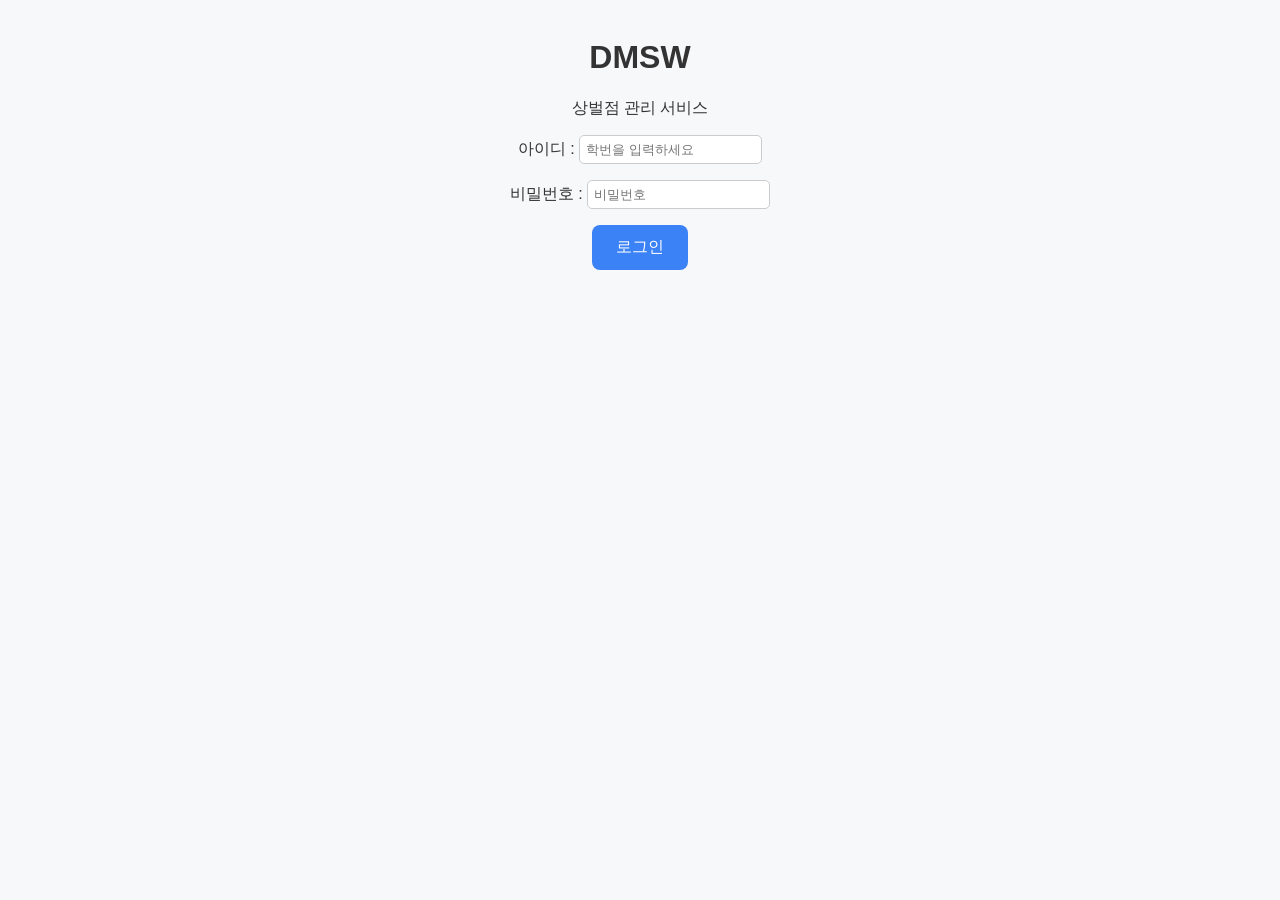
<file: index.html>
<!DOCTYPE html>
<html lang="ko">
<head>
<meta charset="UTF-8">
<!-- 루트 주소로 접속하면 로그인 페이지로 자동 이동 -->
<meta http-equiv="refresh" content="0; url=pages/p1.html">
<title>DMSW 상벌점 관리 서비스</title>
</head>
<body>
  <p>로그인 페이지로 이동 중입니다... <a href="pages/p1.html">바로가기</a></p>
</body>
</html>
</file>
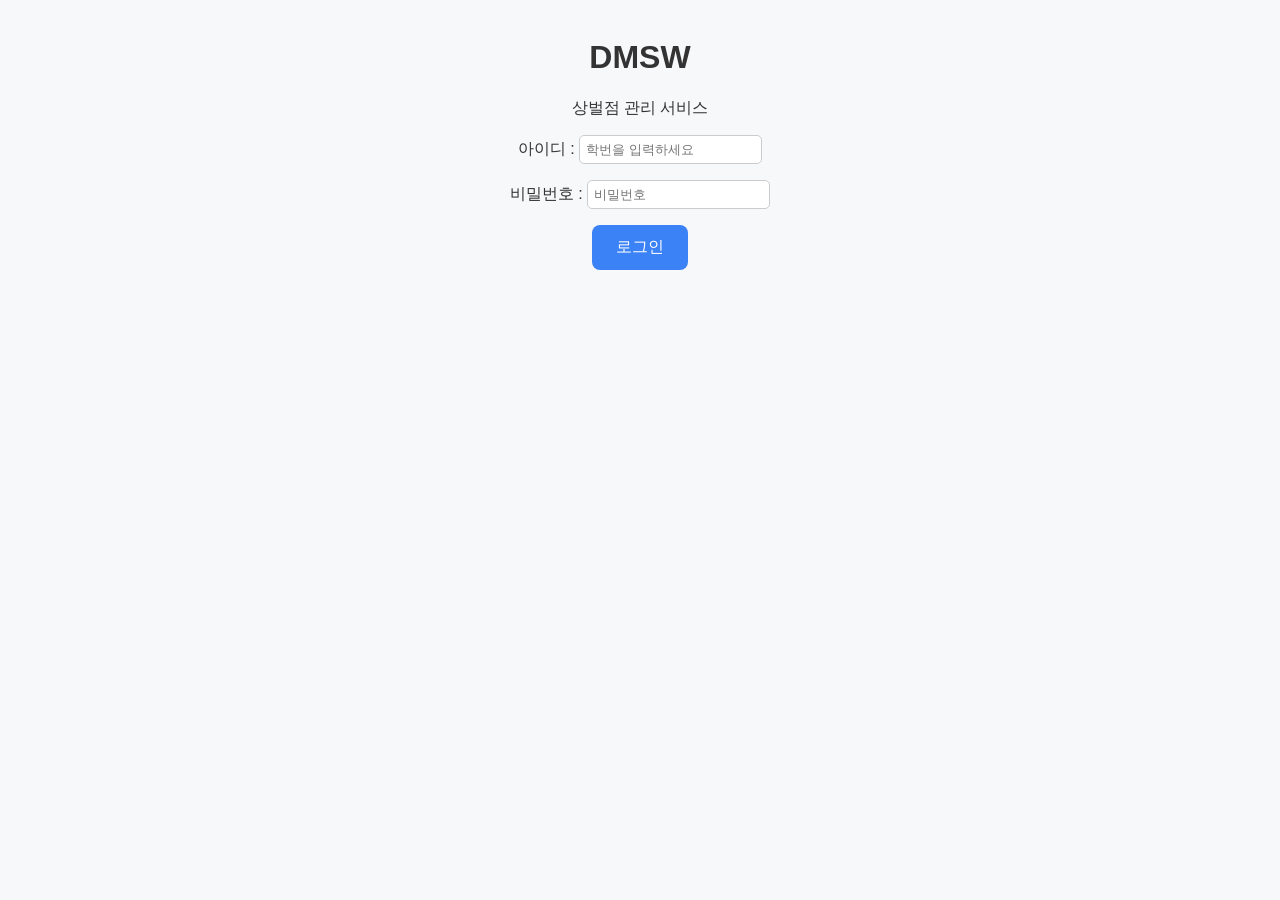
<file: p1.html>
<!DOCTYPE html>
<html lang="ko">
<head>
<meta charset="UTF-8">
<meta name="viewport" content="width=device-width, initial-scale=1.0">
<title>로그인</title>
<link rel="stylesheet" href="style.css">
</head>
<body>

  <center>

    <br>

    <h1>DMSW</h1>
    <p>상벌점 관리 서비스</p>

    <p>아이디 : <input type="text" placeholder="학번을 입력하세요"></p>
    <p>비밀번호 : <input type="password" placeholder="비밀번호"></p>
    <!-- 2개 다 입력만 됨 -->

    <!-- 로그인 버튼 -->
    <a href="p2.html"><button>로그인</button></a>
  </center>

</body>
</html>
</file>
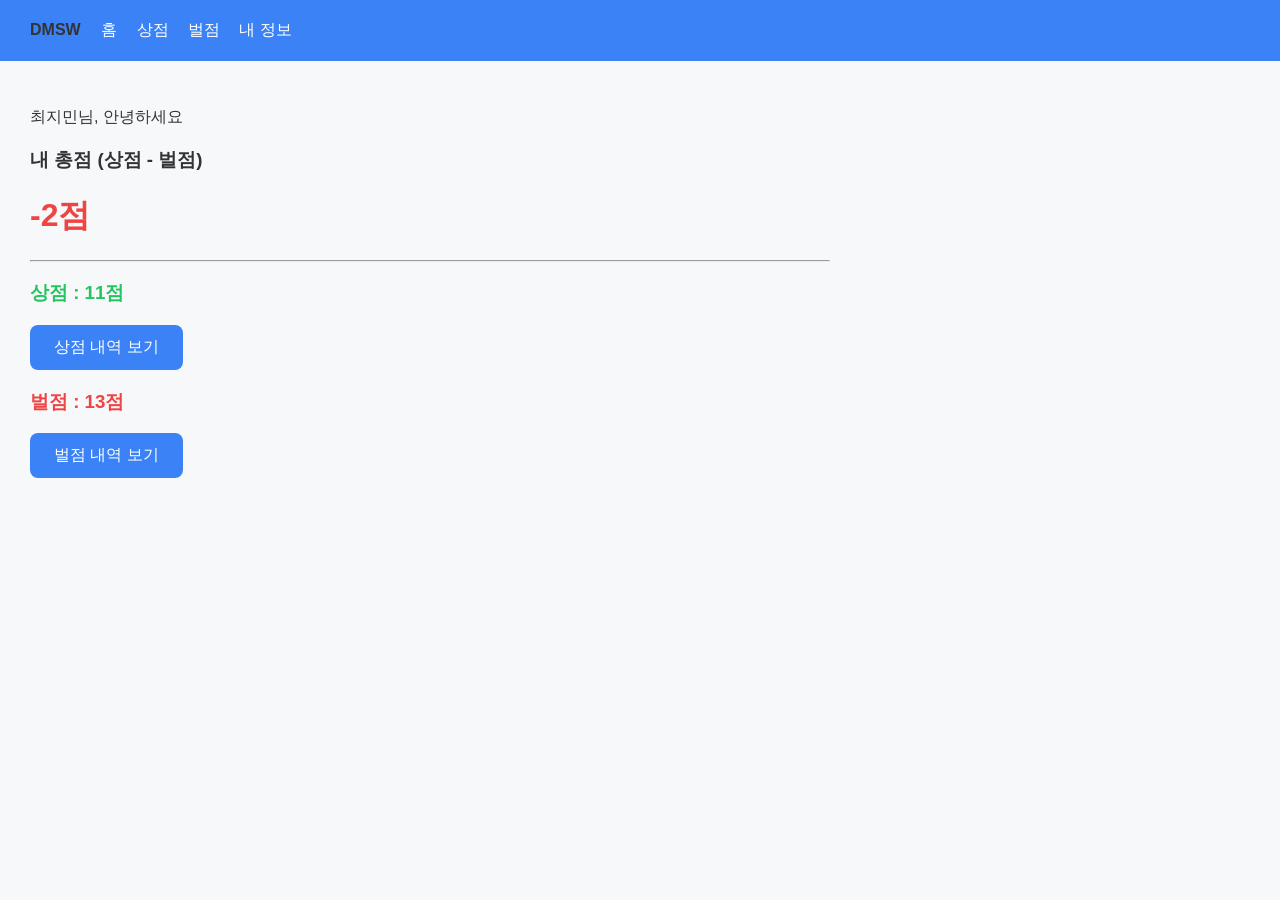
<file: p2.html>
<!DOCTYPE html>
<html lang="ko">
<head>
<meta charset="UTF-8">
<meta name="viewport" content="width=device-width, initial-scale=1.0">
<title>메인페이지</title>
<link rel="stylesheet" href="style.css">
</head>
<body>

  <!-- 상단 메뉴 -->
  <div class="menu">
    <b>DMSW</b>　
    <a href="p2.html">홈</a>
    <a href="p3.html">상점</a>
    <a href="p4.html">벌점</a>
    <a href="p5.html">내 정보</a>
  </div>

  <div class="wrap">
    <p>최지민님, 안녕하세요</p>

    <h3>내 총점 (상점 - 벌점)</h3>
    <h1 class="red">-2점</h1>

    <hr>

    <h3 class="green">상점 : 11점</h3>
    <a href="p3.html"><button>상점 내역 보기</button></a>
    <!-- 상점 페이지로 이동 -->

    <h3 class="red">벌점 : 13점</h3>
    <a href="p4.html"><button>벌점 내역 보기</button></a>
    <!-- 벌점 = -->

  </div>

</body>
</html>
</file>
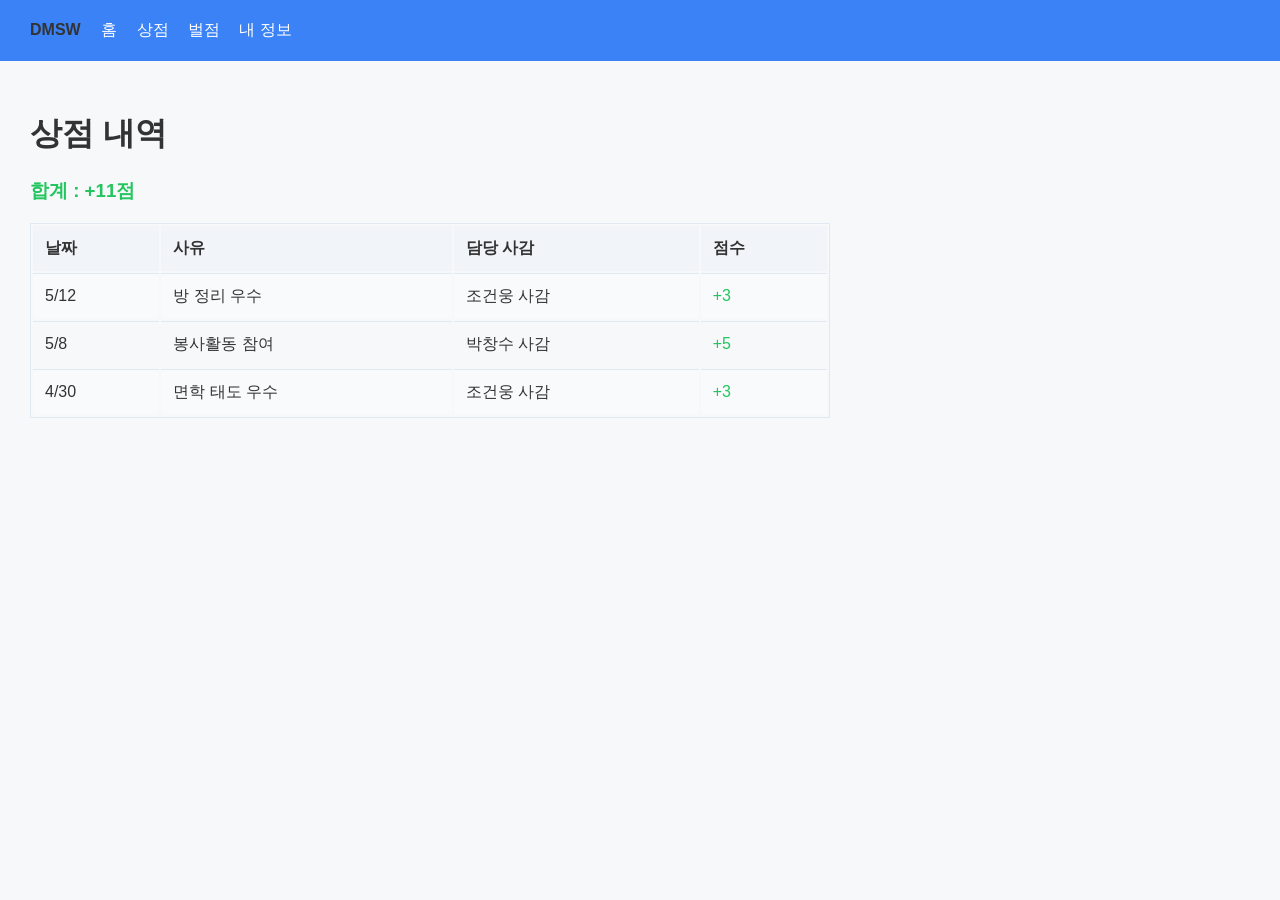
<file: p3.html>
<!DOCTYPE html>
<html lang="ko">
<head>
<meta charset="UTF-8">
<meta name="viewport" content="width=device-width, initial-scale=1.0">
<title>상점</title>
<link rel="stylesheet" href="style.css">
</head>
<body>

  <!-- 상단 메뉴 -->
  <div class="menu">
    <b>DMSW</b>　
    <a href="p2.html">홈</a>
    <a href="p3.html">상점</a>
    <a href="p4.html">벌점</a>
    <a href="p5.html">내 정보</a>
  </div>

  <div class="wrap">
    <h1>상점 내역</h1>
    <h3 class="green">합계 : +11점</h3>

    <table>
      <tr>
        <th>날짜</th>
        <th>사유</th>
        <th>담당 사감</th>
        <th>점수</th>
      </tr>
      <tr>
        <td>5/12</td>
        <td>방 정리 우수</td>
        <td>조건웅 사감</td>
        <td class="green">+3</td>
      </tr>
      <tr>
        <td>5/8</td>
        <td>봉사활동 참여</td>
        <td>박창수 사감</td>
        <td class="green">+5</td>
      </tr>
      <tr>
        <td>4/30</td>
        <td>면학 태도 우수</td>
        <td>조건웅 사감</td>
        <td class="green">+3</td>
      </tr>
    </table>
  </div>

</body>
</html>
</file>
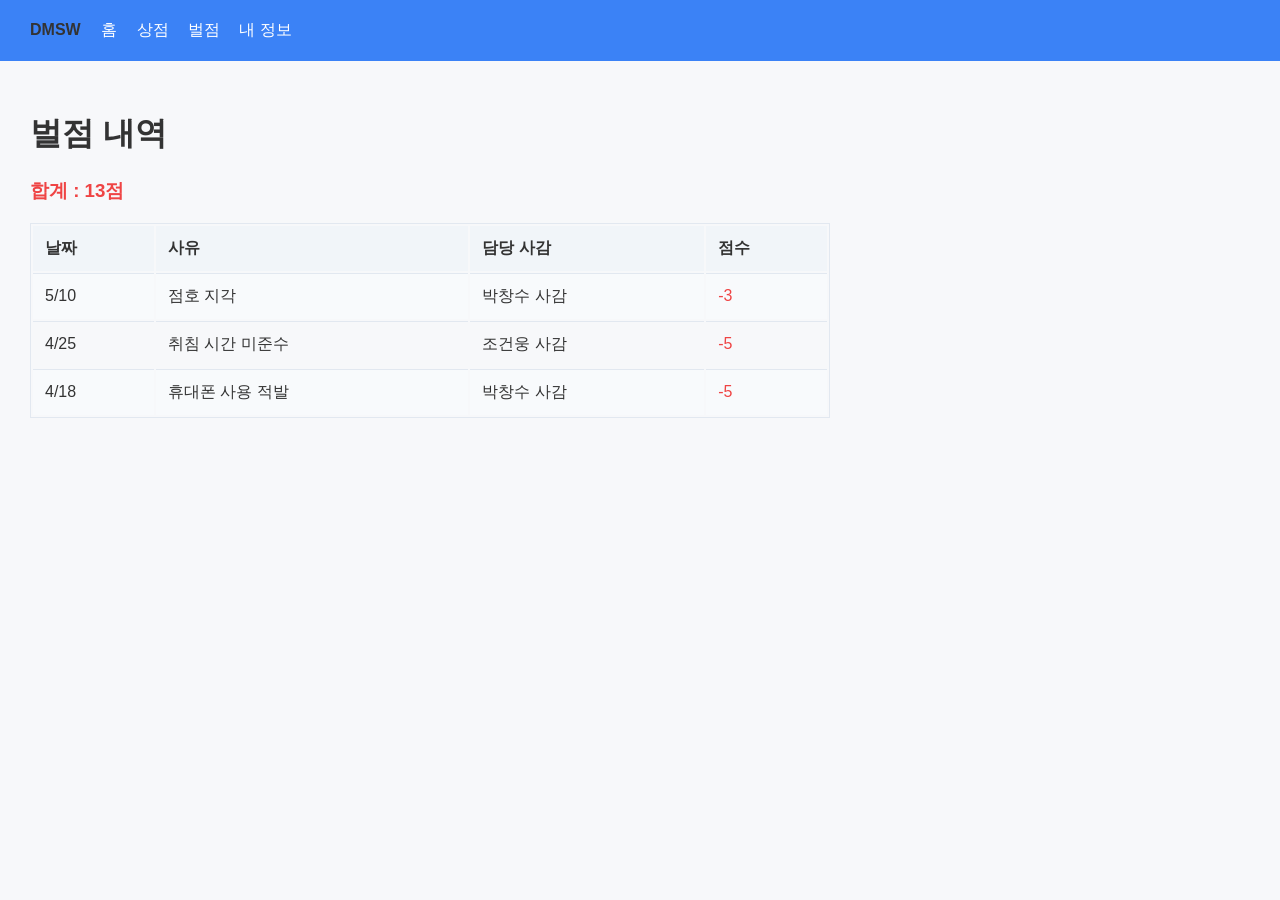
<file: p4.html>
<!DOCTYPE html>
<html lang="ko">
<head>
<meta charset="UTF-8">
<meta name="viewport" content="width=device-width, initial-scale=1.0">
<title>벌점</title>
<link rel="stylesheet" href="style.css">
</head>
<body>

  <!-- 상단 메뉴 -->
  <div class="menu">
    <b>DMSW</b>　
    <a href="p2.html">홈</a>
    <a href="p3.html">상점</a>
    <a href="p4.html">벌점</a>
    <a href="p5.html">내 정보</a>
  </div>

  <div class="wrap">
    <h1>벌점 내역</h1>
    <h3 class="red">합계 : 13점</h3>

    <table>
      <tr>
        <th>날짜</th>
        <th>사유</th>
        <th>담당 사감</th>
        <th>점수</th>
      </tr>
      
      <tr>
        <td>5/10</td>
        <td>점호 지각</td>
        <td>박창수 사감</td>
        <td class="red">-3</td>
      </tr>

      <tr>
        <td>4/25</td>
        <td>취침 시간 미준수</td>
        <td>조건웅 사감</td>
        <td class="red">-5</td>
      </tr>

      <tr>
        <td>4/18</td>
        <td>휴대폰 사용 적발</td>
        <td>박창수 사감</td>
        <td class="red">-5</td>
      </tr>
    </table>
  </div>

</body>
</html>
</file>
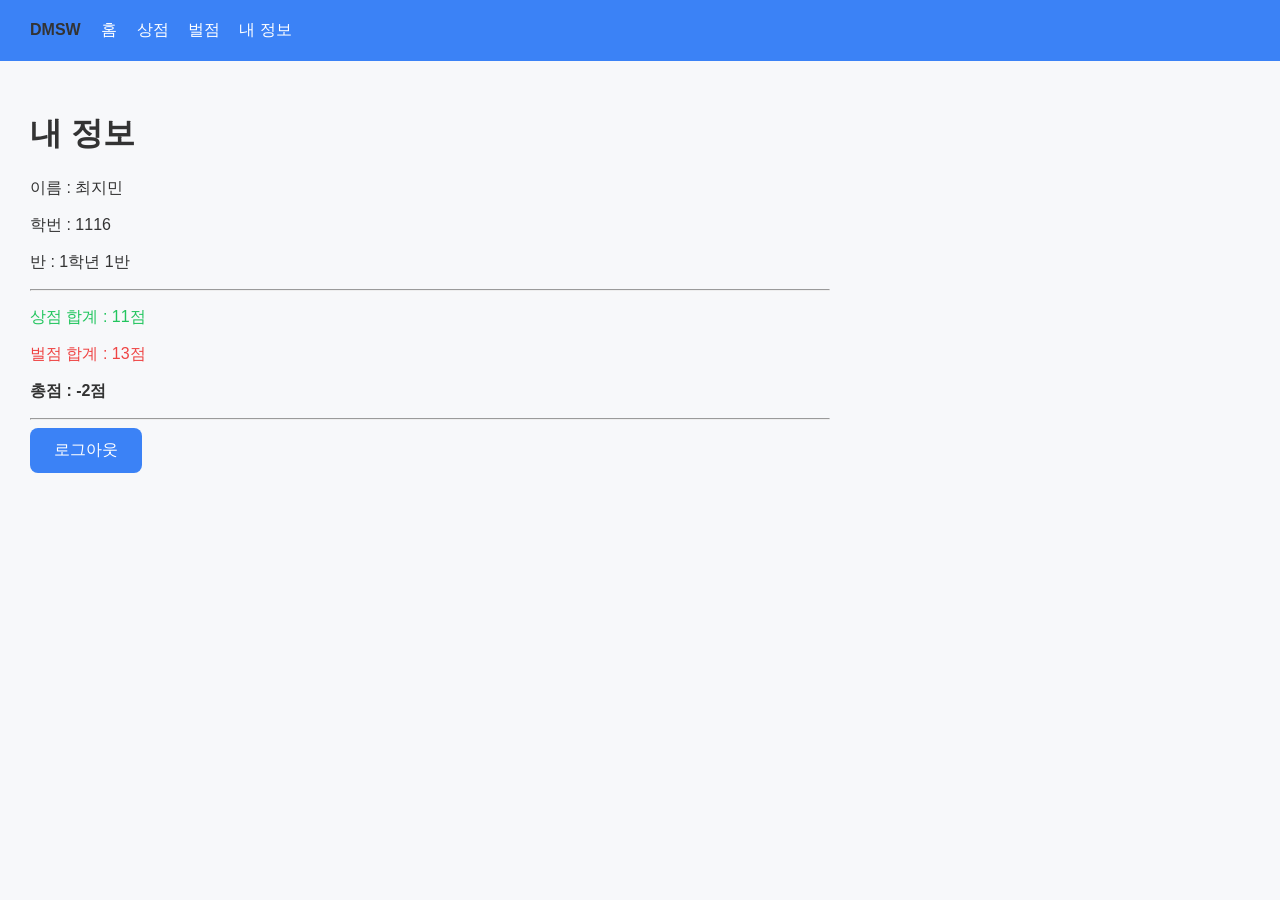
<file: p5.html>
<!DOCTYPE html>
<html lang="ko">
<head>
<meta charset="UTF-8">
<meta name="viewport" content="width=device-width, initial-scale=1.0">
<title>내 정보</title>
<link rel="stylesheet" href="style.css">
</head>
<body>

  <div class="menu">
    <b>DMSW</b>　
    <a href="p2.html">홈</a>
    <a href="p3.html">상점</a>
    <a href="p4.html">벌점</a>
    <a href="p5.html">내 정보</a>
  </div>

  <div class="wrap">
    <h1>내 정보</h1>

    <p>이름 : 최지민</p>
    <p>학번 : 1116</p>
    <p>반 : 1학년 1반</p>

    <hr>

    <p class="green">상점 합계 : 11점</p>
    <p class="red">벌점 합계 : 13점</p>
    <p><b>총점 : -2점</b></p>

    <hr>

    <!-- 누르면 로그인페이지로 -->
    <a href="p1.html"><button>로그아웃</button></a>
  </div>

</body>

</html>
</file>
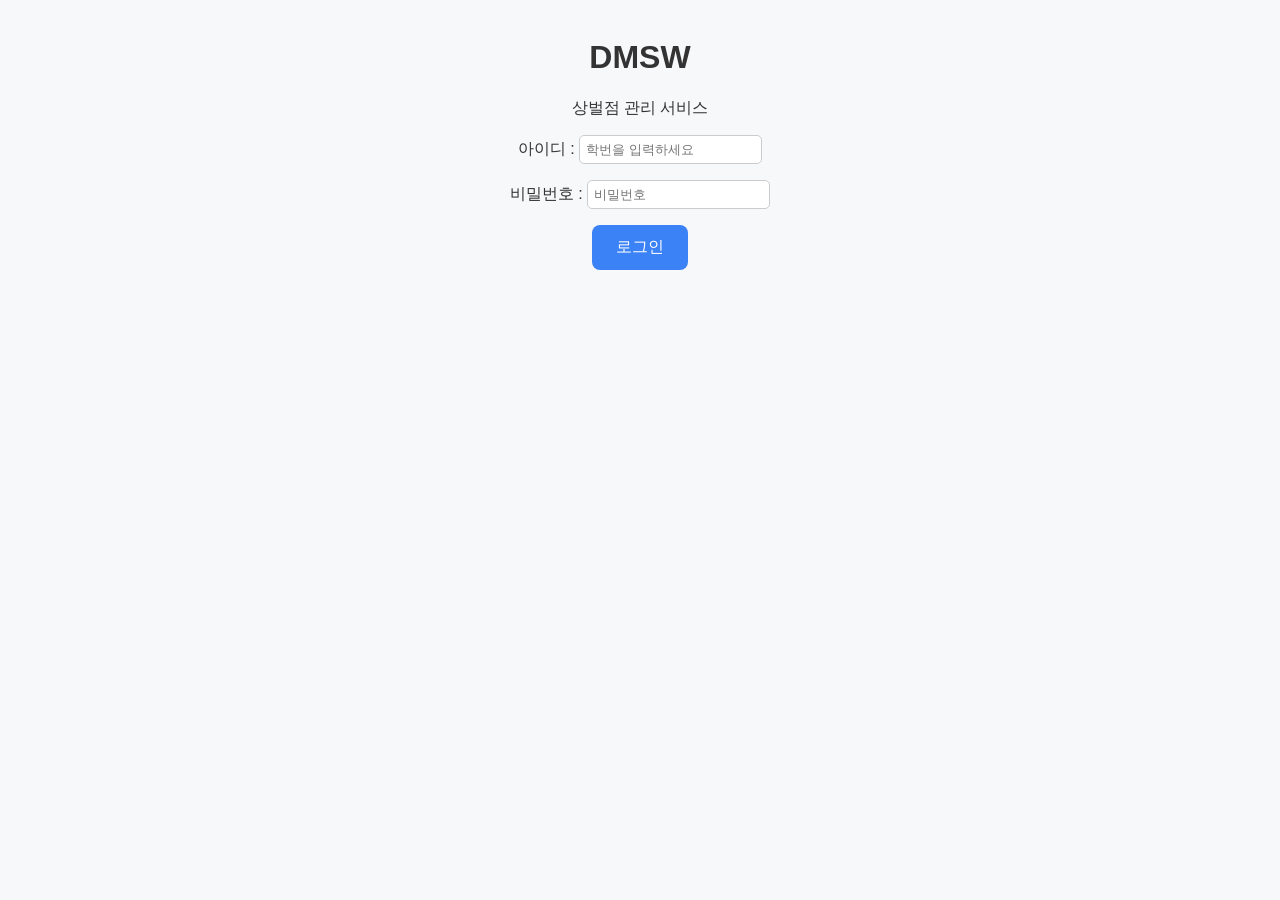
<file: pages/p1.html>
<!DOCTYPE html>
<html lang="ko">
<head>
<meta charset="UTF-8">
<meta name="viewport" content="width=device-width, initial-scale=1.0">
<title>로그인</title>
<link rel="stylesheet" href="../css/style.css">
</head>
<body>

  <center>

    <br>

    <h1>DMSW</h1>
    <p>상벌점 관리 서비스</p>

    <p>아이디 : <input type="text" placeholder="학번을 입력하세요"></p>
    <p>비밀번호 : <input type="password" placeholder="비밀번호"></p>
    <!-- 2개 다 입력만 됨 -->

    <!-- 로그인 버튼 -->
    <a href="p2.html"><button>로그인</button></a>
  </center>

</body>
</html>
</file>
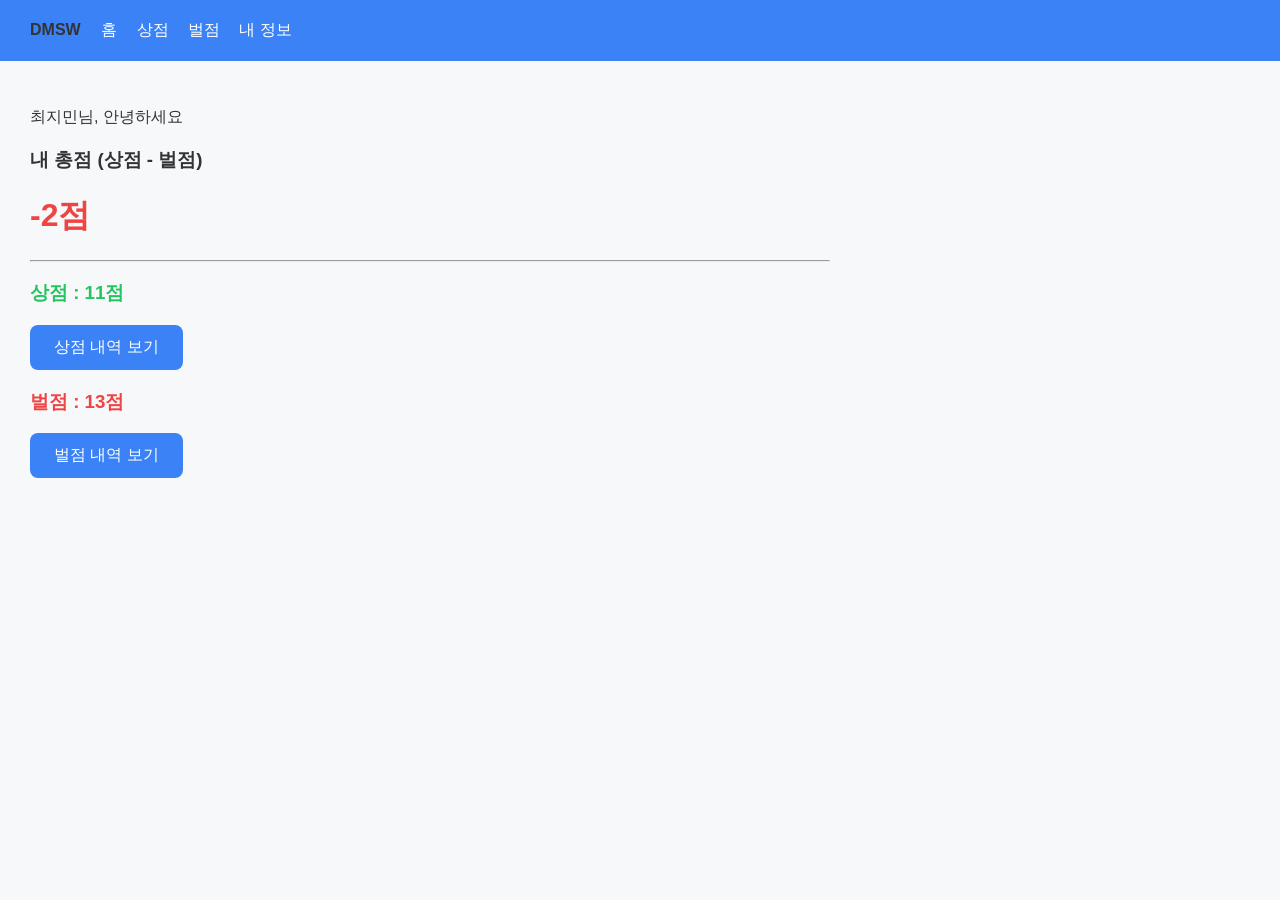
<file: pages/p2.html>
<!DOCTYPE html>
<html lang="ko">
<head>
<meta charset="UTF-8">
<meta name="viewport" content="width=device-width, initial-scale=1.0">
<title>메인페이지</title>
<link rel="stylesheet" href="../css/style.css">
</head>
<body>

  <!-- 상단 메뉴 -->
  <div class="menu">
    <b>DMSW</b>　
    <a href="p2.html">홈</a>
    <a href="p3.html">상점</a>
    <a href="p4.html">벌점</a>
    <a href="p5.html">내 정보</a>
  </div>

  <div class="wrap">
    <p>최지민님, 안녕하세요</p>

    <h3>내 총점 (상점 - 벌점)</h3>
    <h1 class="red">-2점</h1>

    <hr>

    <h3 class="green">상점 : 11점</h3>
    <a href="p3.html"><button>상점 내역 보기</button></a>
    <!-- 상점 페이지로 이동 -->

    <h3 class="red">벌점 : 13점</h3>
    <a href="p4.html"><button>벌점 내역 보기</button></a>
    <!-- 벌점 = -->

  </div>

</body>
</html>
</file>
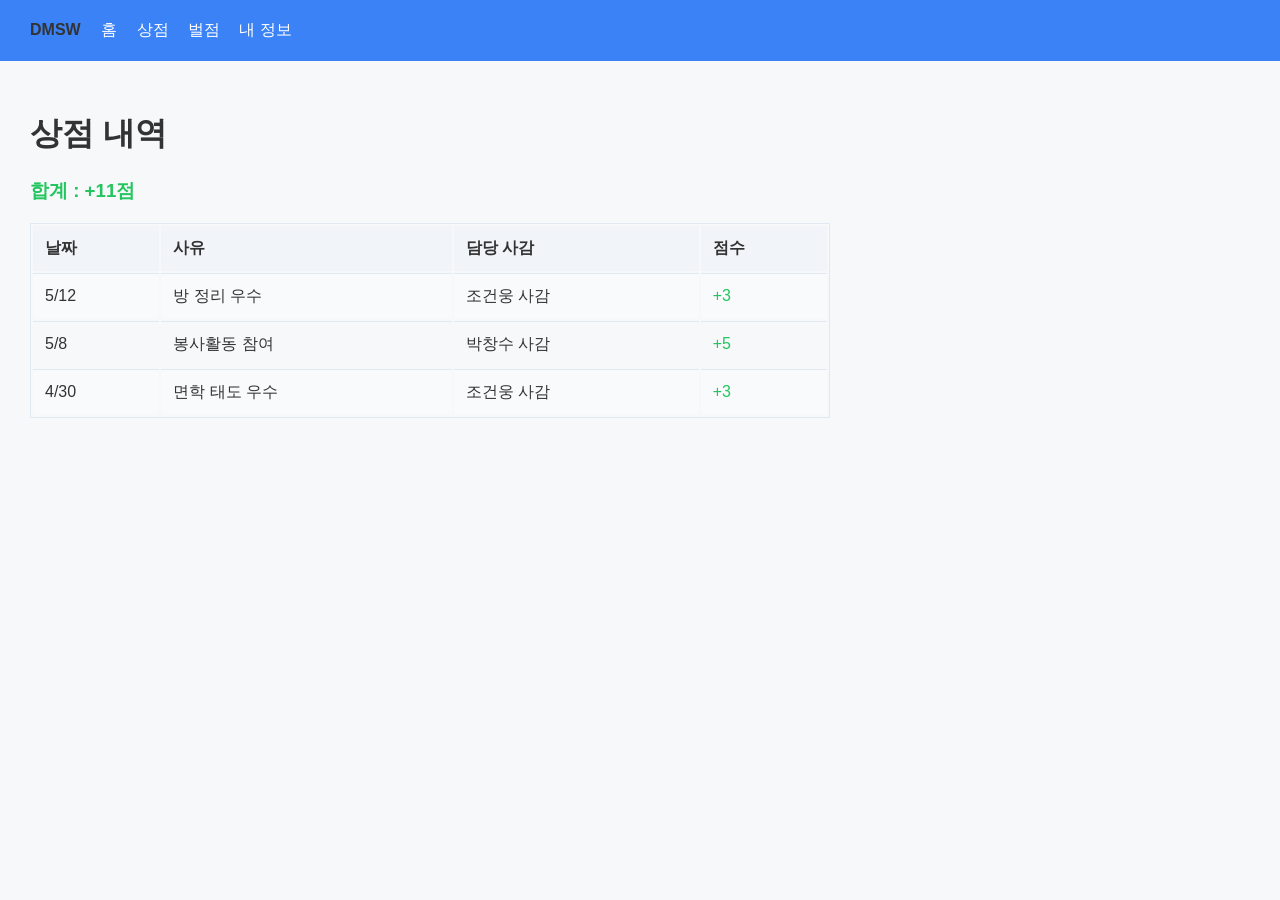
<file: pages/p3.html>
<!DOCTYPE html>
<html lang="ko">
<head>
<meta charset="UTF-8">
<meta name="viewport" content="width=device-width, initial-scale=1.0">
<title>상점</title>
<link rel="stylesheet" href="../css/style.css">
</head>
<body>

  <!-- 상단 메뉴 -->
  <div class="menu">
    <b>DMSW</b>　
    <a href="p2.html">홈</a>
    <a href="p3.html">상점</a>
    <a href="p4.html">벌점</a>
    <a href="p5.html">내 정보</a>
  </div>

  <div class="wrap">
    <h1>상점 내역</h1>
    <h3 class="green">합계 : +11점</h3>

    <table>
      <tr>
        <th>날짜</th>
        <th>사유</th>
        <th>담당 사감</th>
        <th>점수</th>
      </tr>
      <tr>
        <td>5/12</td>
        <td>방 정리 우수</td>
        <td>조건웅 사감</td>
        <td class="green">+3</td>
      </tr>
      <tr>
        <td>5/8</td>
        <td>봉사활동 참여</td>
        <td>박창수 사감</td>
        <td class="green">+5</td>
      </tr>
      <tr>
        <td>4/30</td>
        <td>면학 태도 우수</td>
        <td>조건웅 사감</td>
        <td class="green">+3</td>
      </tr>
    </table>
  </div>

</body>
</html>
</file>
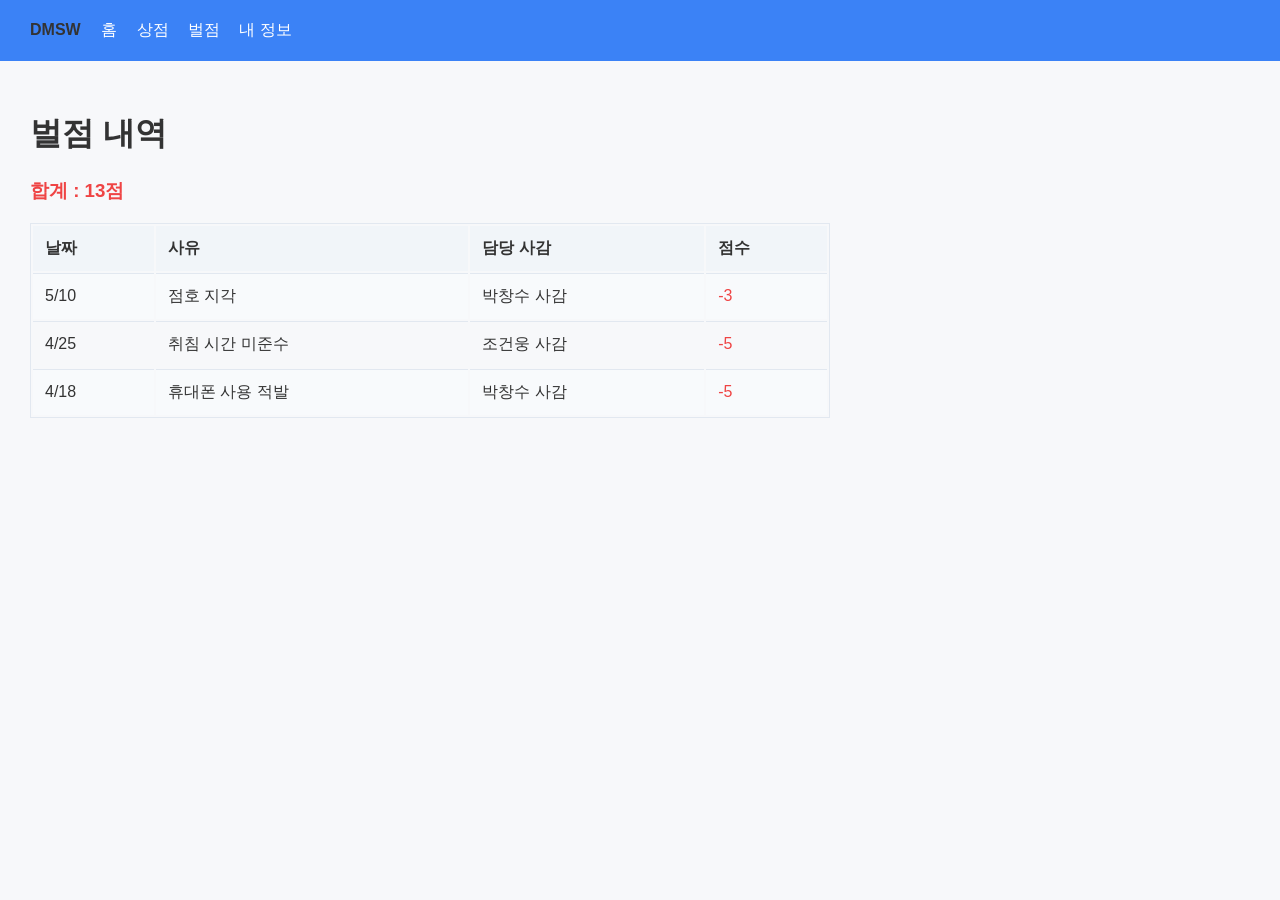
<file: pages/p4.html>
<!DOCTYPE html>
<html lang="ko">
<head>
<meta charset="UTF-8">
<meta name="viewport" content="width=device-width, initial-scale=1.0">
<title>벌점</title>
<link rel="stylesheet" href="../css/style.css">
</head>
<body>

  <!-- 상단 메뉴 -->
  <div class="menu">
    <b>DMSW</b>　
    <a href="p2.html">홈</a>
    <a href="p3.html">상점</a>
    <a href="p4.html">벌점</a>
    <a href="p5.html">내 정보</a>
  </div>

  <div class="wrap">
    <h1>벌점 내역</h1>
    <h3 class="red">합계 : 13점</h3>

    <table>
      <tr>
        <th>날짜</th>
        <th>사유</th>
        <th>담당 사감</th>
        <th>점수</th>
      </tr>
      
      <tr>
        <td>5/10</td>
        <td>점호 지각</td>
        <td>박창수 사감</td>
        <td class="red">-3</td>
      </tr>

      <tr>
        <td>4/25</td>
        <td>취침 시간 미준수</td>
        <td>조건웅 사감</td>
        <td class="red">-5</td>
      </tr>

      <tr>
        <td>4/18</td>
        <td>휴대폰 사용 적발</td>
        <td>박창수 사감</td>
        <td class="red">-5</td>
      </tr>
    </table>
  </div>

</body>
</html>
</file>
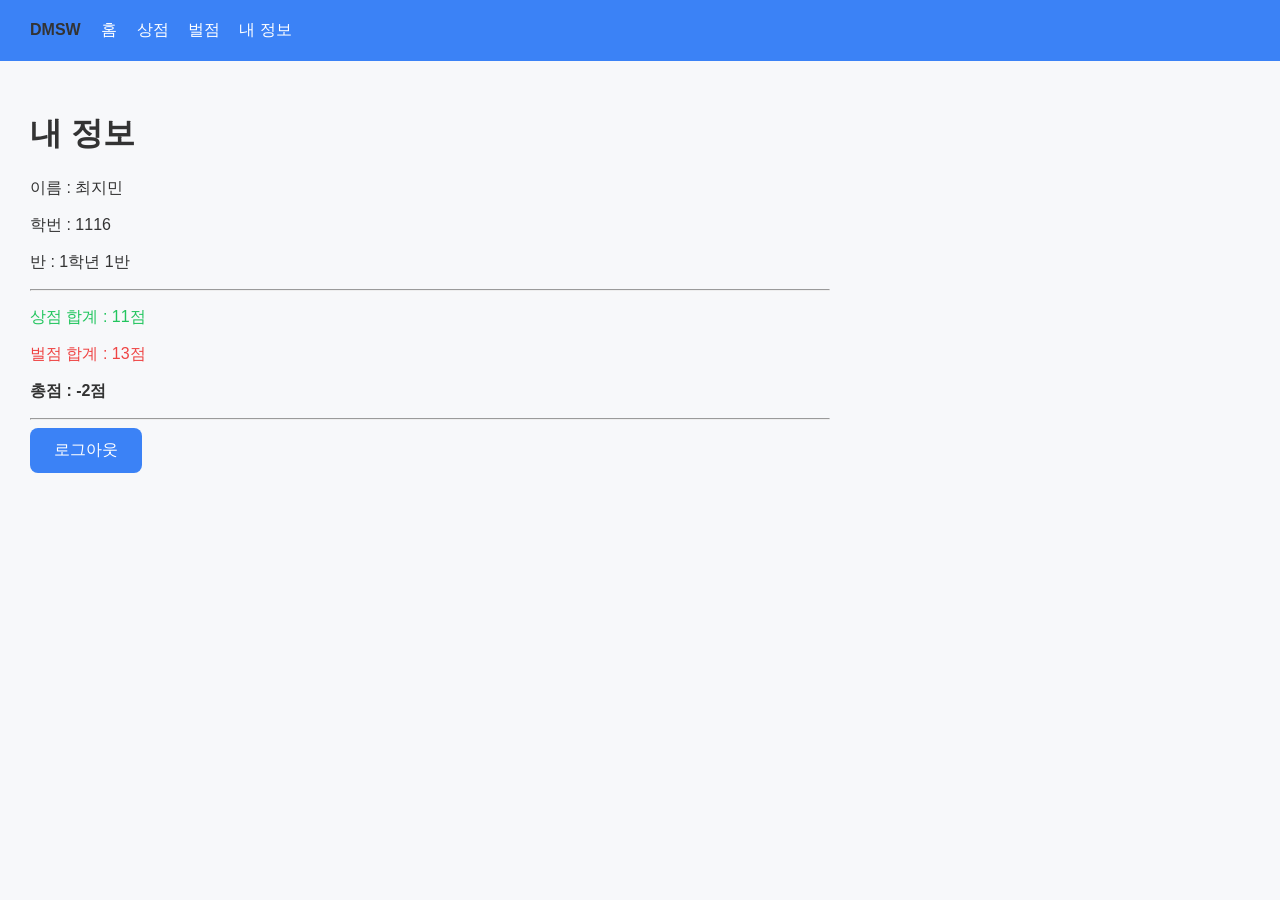
<file: pages/p5.html>
<!DOCTYPE html>
<html lang="ko">
<head>
<meta charset="UTF-8">
<meta name="viewport" content="width=device-width, initial-scale=1.0">
<title>내 정보</title>
<link rel="stylesheet" href="../css/style.css">
</head>
<body>

  <div class="menu">
    <b>DMSW</b>　
    <a href="p2.html">홈</a>
    <a href="p3.html">상점</a>
    <a href="p4.html">벌점</a>
    <a href="p5.html">내 정보</a>
  </div>

  <div class="wrap">
    <h1>내 정보</h1>

    <p>이름 : 최지민</p>
    <p>학번 : 1116</p>
    <p>반 : 1학년 1반</p>

    <hr>

    <p class="green">상점 합계 : 11점</p>
    <p class="red">벌점 합계 : 13점</p>
    <p><b>총점 : -2점</b></p>

    <hr>

    <!-- 누르면 로그인페이지로 -->
    <a href="p1.html"><button>로그아웃</button></a>
  </div>

</body>

</html>
</file>
<file: style.css>
/* 공통 디자인 - 모든 페이지가 같이 사용 */
body {
  font-family: "Malgun Gothic", sans-serif;
  color: #333;
  margin: 0;
  background-color: #F7F8FA;
}

/* 상단 메뉴 */
.menu {
  background-color: #3B82F6;
  padding: 20px 30px;
}
.menu a {
  color: white;
  text-decoration: none;
  margin-right: 15px;
}
/* 메뉴에 마우스 올리면 밑줄 */
.menu a:hover {
  text-decoration: underline;
}

/* 로그인 입력칸 */
input {
  padding: 6px;
  border: 1px solid #ccc;
  border-radius: 5px;
}

/* 본문 영역 */
.wrap {
  padding: 30px;
  max-width: 800px;
}

/* 표 */
table {
  width: 100%;
  border: 1px solid #E2E8F0;
}
th {
  background: #F1F5F9;
  padding: 12px;
  text-align: left;
}
td {
  padding: 12px;
  border-top: 1px solid #E2E8F0;
}
/* 줄을 번갈아 색칠해서 보기 편하게 */
tr:nth-child(even) {
  background: #F8FAFC;
}
/* 마우스 올린 줄 강조 */
table tr:hover td {
  background: #EFF6FF;
}

/* 버튼 */
button {
  background: #3B82F6;
  color: white;
  border: none;
  padding: 12px 24px;
  border-radius: 8px;
  font-size: 16px;
  cursor: pointer;
  transition: 0.2s;
}
/* 마우스 올리면 색 진해지고 살짝 커짐 */
button:hover {
  background: #2563EB;
  transform: scale(1.05);
}

/* 색깔 */
.green { color: #22C55E; }
.red { color: #EF4444; }
</file>
<file: css/style.css>
/* 공통 디자인 - 모든 페이지가 같이 사용 */
body {
  font-family: "Malgun Gothic", sans-serif;
  color: #333;
  margin: 0;
  background-color: #F7F8FA;
}

/* 상단 메뉴 */
.menu {
  background-color: #3B82F6;
  padding: 20px 30px;
}
.menu a {
  color: white;
  text-decoration: none;
  margin-right: 15px;
}
/* 메뉴에 마우스 올리면 밑줄 */
.menu a:hover {
  text-decoration: underline;
}

/* 로그인 입력칸 */
input {
  padding: 6px;
  border: 1px solid #ccc;
  border-radius: 5px;
}

/* 본문 영역 */
.wrap {
  padding: 30px;
  max-width: 800px;
}

/* 표 */
table {
  width: 100%;
  border: 1px solid #E2E8F0;
}
th {
  background: #F1F5F9;
  padding: 12px;
  text-align: left;
}
td {
  padding: 12px;
  border-top: 1px solid #E2E8F0;
}
/* 줄을 번갈아 색칠해서 보기 편하게 */
tr:nth-child(even) {
  background: #F8FAFC;
}
/* 마우스 올린 줄 강조 */
table tr:hover td {
  background: #EFF6FF;
}

/* 버튼 */
button {
  background: #3B82F6;
  color: white;
  border: none;
  padding: 12px 24px;
  border-radius: 8px;
  font-size: 16px;
  cursor: pointer;
  transition: 0.2s;
}
/* 마우스 올리면 색 진해지고 살짝 커짐 */
button:hover {
  background: #2563EB;
  transform: scale(1.05);
}

/* 색깔 */
.green { color: #22C55E; }
.red { color: #EF4444; }
</file>
